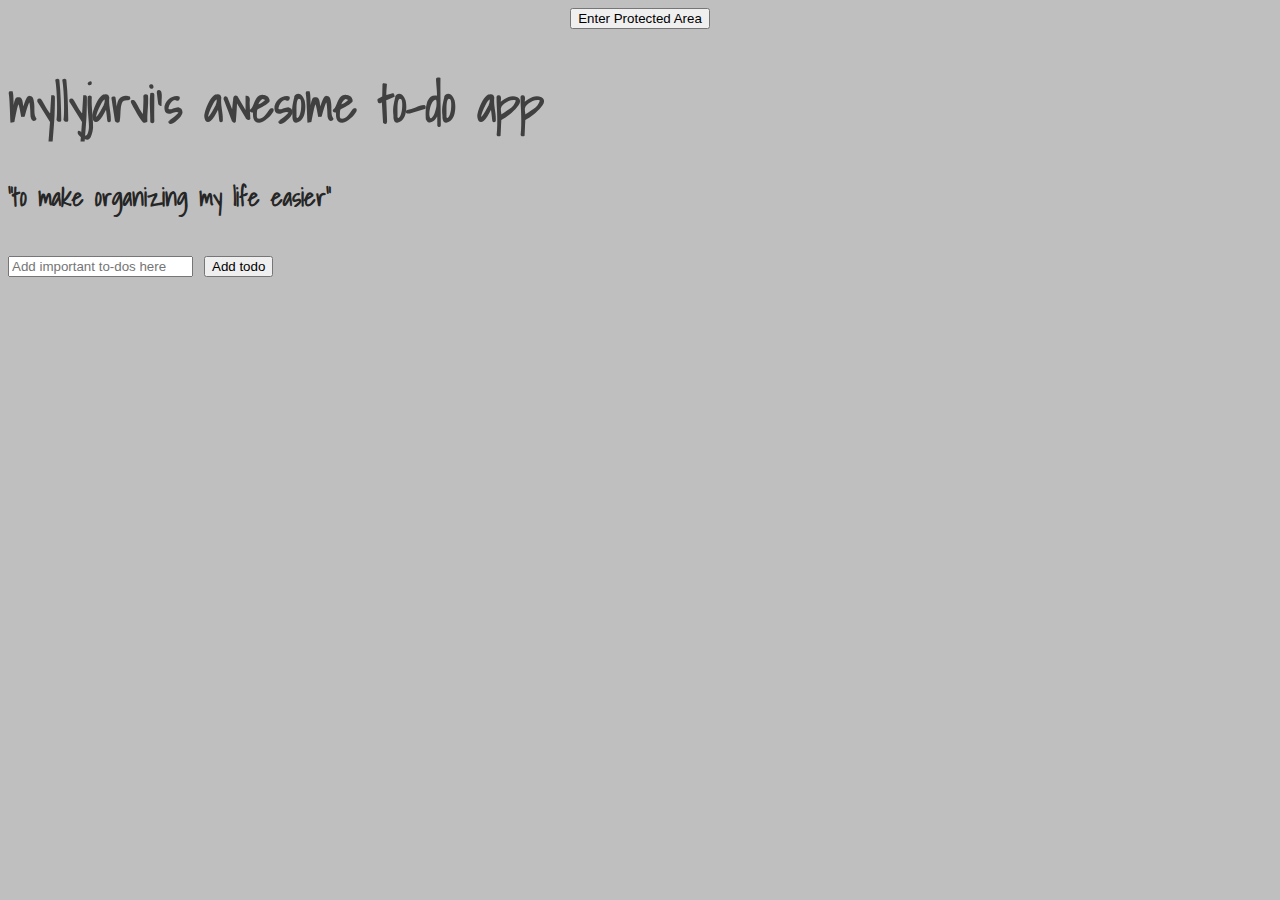
<file: index.html>
<!DOCTYPE html>
<html>
    
<script>
function passWord() {
var testV = 1;
var pass1 = prompt('Please Enter Your Password',' ');
while (testV < 3) {
if (!pass1) 
history.go(-1);
if (pass1.toLowerCase() == "ilovecoding") {
alert('You Got it Right!');
window.open('www.google.com');
break;
} 
testV+=1;
var pass1 = 
prompt('Access Denied - Password Incorrect, Please Try Again.','Password');
}
if (pass1.toLowerCase()!="password" & testV ==3) 
history.go(-1);
return " ";
} 
</script>

<center>
<from>
<input type="button" value="Enter Protected Area" onClick="passWord()">
</form>
</center>
<head>
  <title>My awesome todo App</title>
  <script src="https://code.jquery.com/jquery-3.1.0.slim.min.js"></script>
  <link href="https://fonts.googleapis.com/css?family=Shadows+Into+Light&display=swap" rel="stylesheet">

</head>

<body>
  
  <link rel = "stylesheet"
   type = "text/css"
   href = "app.css" />
  
<script src="app.js">
</script>
  
  <h1 class="headings big">myllyjarvi's <span id="awesome">awesome</span> to-do app</h1>
  <h2> "to make organizing my life easier"
  <ul id="list-items"></ul>

  <form class="add-items">
    <input id="todo-list-item" type="text" placeholder="Add important to-dos here" />
    <button class="add" type="submit" id="submit">Add todo</button>
  </form>

</body>

</html>
</file>
<file: app.css>
h1 {
  font-family: "Shadows Into Light", cursive;
  color: #404040;
  font-size: 50px;
}

h2 {
  font-family: "Shadows Into Light", cursive;
  color: #262626;
  font-size: 25px;
}

#inputbox {
  width: 100px;
  background-color: #ffe6cc;
}

html {
  background-image: url("https://cdn.pixabay.com/photo/2019/12/22/17/13/snuggle-4713013_1280.jpg");
  background-color: #bfbfbf;
}

.completed {
  text-decoration: line-through;
}

.remove {
  float: right;
  cursor: pointer;
}
</file>
